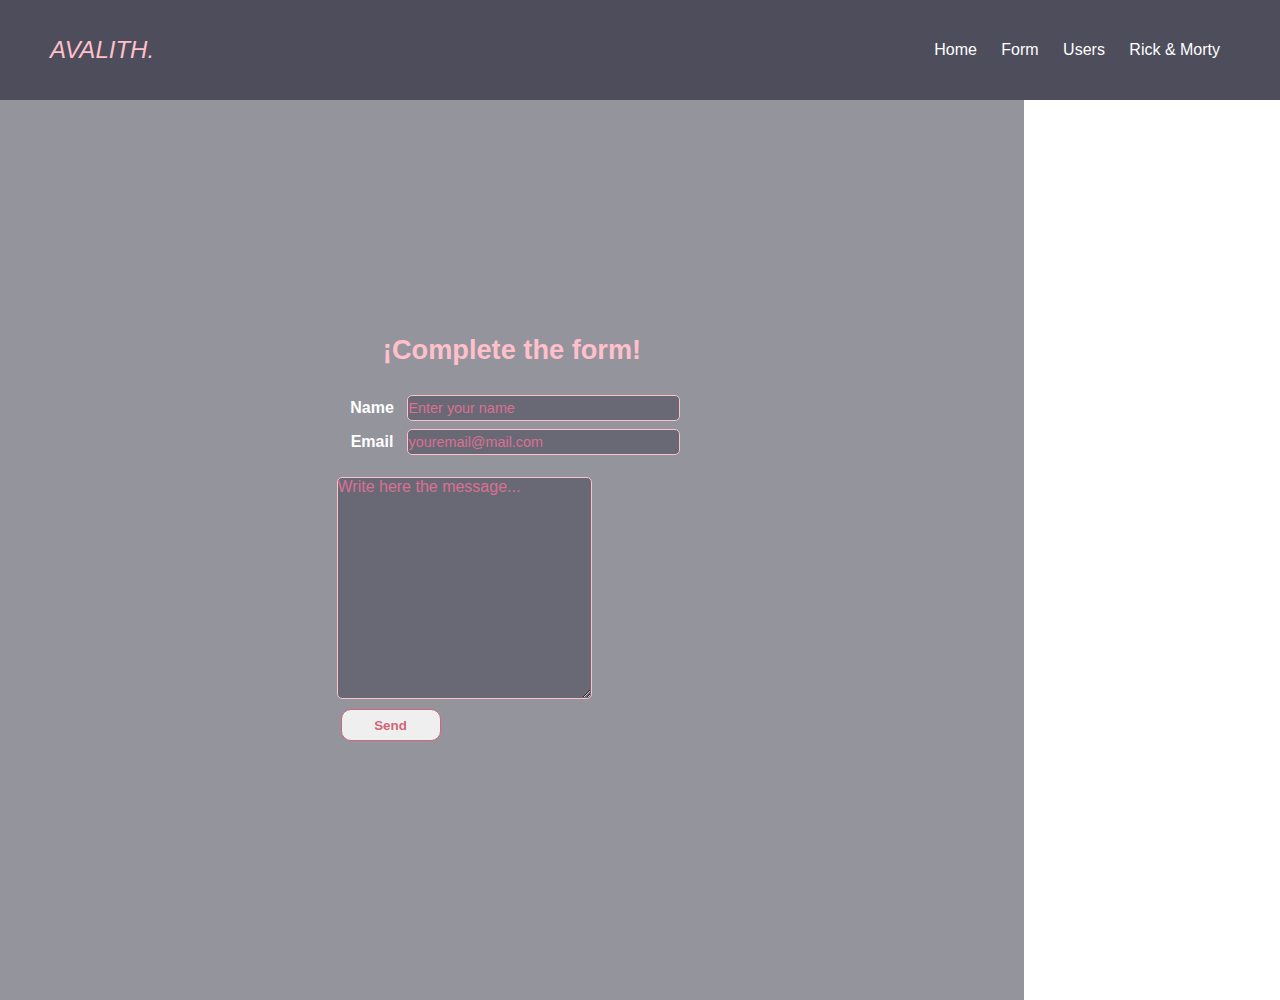
<file: html/form.html>
<!DOCTYPE html>
<html lang="en">
<head>
    <meta charset="UTF-8">
    <meta http-equiv="X-UA-Compatible" content="IE=edge">
    <meta name="viewport" content="width=device-width, initial-scale=1.0">
    <link rel="stylesheet" href="../css/base.css">
    <link rel="stylesheet" href="../css/home.css">
    <link rel="stylesheet" href="../css/form.css">
    <title>Form</title>
</head>
<body>
    <header>
        <h2 class="logo">Avalith.</h2>
        <input type="checkbox" id="check">
        <label for="check" class="show-menu">
            &#8801
        </label>
        <nav class="menu">
                <a href="../index.html">Home</a>
                <a href="./form.html">Form</a>
                <a href="./users.html">Users</a>
                <a href=".//rickMorty.html">Rick & Morty</a>
            <label for="check" class="hide-menu">
                &#215
            </label>
        </nav>
    </header>
    <section class="form">
        <div>
            <h1 class="form__title">¡Complete the form!</h1>
        </div>
        <form class="form__container" id="form">
            <div class="form__input">
                <label for="name" class="form__input-title">Name</label>
                <input class="form__name" type="text" id="name" name="name" placeholder="Enter your name" required>
            </div>
            <div class="form__input">
                <label for="email" class="form__input-title">Email</label>
                <input class="form__mail" type="email" id="email" name="email" placeholder="youremail@mail.com"required>
            </div>
            <div class="form__textarea-section"> 
                <textarea class="form__message" name="message" id="message" cols="30" rows="10" placeholder="Write here the message..."></textarea>
            </div>
            <button type="submit" class="button" onclick="getInformation()">Send</button>
        </form>
    </section>
    <div>
        <div id="print-results"></div>
    </div>
</body>
<script src="../javascript/form.js"></script>
</html>
</file>
<file: css/base.css>
body {
    background-image: url('https://bit.ly/3z6B7dq');
    background-size: 100% 120%;
}

* {
    margin: 0;
    padding: 0;
    font-family: Verdana, Geneva, Tahoma, sans-serif;
}

header {
    height: 100px;
    background: #4D4D5C;
    padding: 0 50px;
    color: #fff;
    display: flex;
    justify-content: space-between;
    align-items: center;
}

.logo {
    text-transform: uppercase;
    color: pink;
    font-style: italic;
    font-weight: 200;
}

.menu a {
    color: #fff;
    text-decoration: none;
    padding: 0 10PX;
    transition: 0.4s
}

.show-menu,
.hide-menu {
    font-size: 30px;
    cursor: pointer;
    display: none;
    transition: 0.4s;
}

.show-menu {
    order: 1;
}

.menu a:hover,
.show-menu:hover,
.hide-menu:hover {
    color: pink;
}

#check {
    display: none;
}

.banner {
    padding: 0 50px;
    height: 100vh;
    background-size: cover;
    background-position: center;
}

.banner::before {
    content: '';
    background: rgba(77, 77, 92, 0.6);
    position: absolute;
    width: 100%;
    height: 100vh;
    left: 0;
}

.contents-banner {
    position: relative;
    color: rgb(206, 146, 176);
    height: 100%;
    display: flex;
    flex-direction: column;
    justify-content: center;
}

.contents-banner h1 {
    font-size: 40px;
    font-weight: 600;
    padding: 5px 100px;
    text-align:right;
}
</file>
<file: css/home.css>
footer {
    height: inherit;
    background: #4D4D5C;
    color: rgb(206, 182, 185);
    margin: -10px;
    order: 2;
    width: auto;
}

.foot {
    left: 0;
    bottom: 0;
    text-align: center;
    font-size: 1rem;
    flex-wrap: wrap;
}

.foot i {
    color: pink;
    font-size: 2.5rem;
    padding: 1rem;
    transition: 0.5s;
}

.foot i:hover {
    color: grey;
    text-shadow: 0 0 0px grey;
}

.links {
    width: 40%;
    text-align: left;
    display: inline-block;
}

footer p {
    display: inline;
    font-size: 1rem;
    color: pink;
}

/*Responsive*/
@media (max-width: 768px) {
    /*Header*/
    .show-menu,
    .hide-menu {
        display: block;
    }
    .menu {
        position: fixed;
        width: 100%;
        height: 100vh;
        background: #4D4D5C;
        right: -100%;
        top: 0;
        text-align: center;
        padding: 100px 0px;
        z-index: 100;
        transition: 0.8S;
    }
    .menu a {
        display: block;
        padding: 20px;
    }
    .hide-menu {
        position: absolute;
        top: 40px;
        right: 40px;
    }
    #check:checked ~ .menu {
        right: 0;
    }

    footer {
        width: auto;
    }
}
</file>
<file: css/form.css>
.form {
    align-items: center;
    display: flex;
    flex-direction: column;
    height: 100vh;
    justify-content: center;
    background: rgba(77, 77, 92, 0.6);
}

.form__title {
    display: contents;
    font-size: 1.7rem;
    font-weight: bold;
    width: 90vw;
    color: pink;
    margin-top: 20px;
    text-align: center;
}

.form__container {
    align-items: flex-start;
    border-radius: 15px;
    display: flex;
    flex-direction: column;
    margin: 15px;
    padding: 10px;
}

.form__input {
    align-items: center;
    display: flex;
    width: 100%;
}

.form__input-title {
    color:#fff;
    display: flex;
    font-weight: bold;
    justify-content: center;
    width: 80px;
}

.form__name, .form__mail {
    background: rgba(77, 77, 92, 0.6);
    border: 1px solid;
    border-radius: 5px;
    color: pink;
    font-size: 0.9rem;
    margin: 4px;
    height: 1.5rem;
    width: 100%;
}

.form__name::placeholder, .form__mail::placeholder {
    color: palevioletred;
}

.form__textarea-section {
    align-items: flex-start;
    display: flex;
    flex-direction: column;
    margin-top: 15px;
    width: 100%;
}
.form__message {
    background: rgba(77, 77, 92, 0.6);
    border: 1px solid;
    border-radius: 5px;
    color: pink;
    font-size: 1.2rem;
    margin: 3px -4px;
    margin-bottom: 10px;
    width: inherit;
}

.form__message::placeholder {
    color: palevioletred;
    font-size: 1rem;
}

.button {
    align-items: center;
    border: 1px solid;
    border-radius: 10px;
    color: rgb(209, 101, 121);
    display: flex;
    font-weight: bolder;
    height: 2rem;
    justify-content: center;
    transition: 0.5s;
    width: 100px;
}

.button:hover {
    background: rgb(192, 186, 186);
    color:rgb(150, 23, 65);
}

#print-results h3 {
    text-align: center;
    color: red;
    font-size: 1.5em;
    text-shadow: 0 0 3px red;
}

#print-results p {
    text-align: center;
    margin-bottom: 1em;
}

.title {
   text-align: center;
   color: palevioletred;
   font-size: 2rem;
   margin: 1%;
}

.text {
    color: #fff;
    font-size: 1rem;
}

@media (min-width: 768px) {
    .form {
        background-image: url('https://bit.ly/3z6B7dq');
        background-position: center;
        background-repeat: no-repeat;
        background-size: cover;
        width: 80%;
    } 

    .form__textarea-section{
        width: 86%;
    }

    .form__title {
        background: rgba(77, 77, 92, 0.6);
        border: 1px solid transparent;
        border-radius: 10px;
        margin-top: 20px;
        padding: 15px;
        text-align: center;
        width: 50vw;
    }
    
}
</file>
